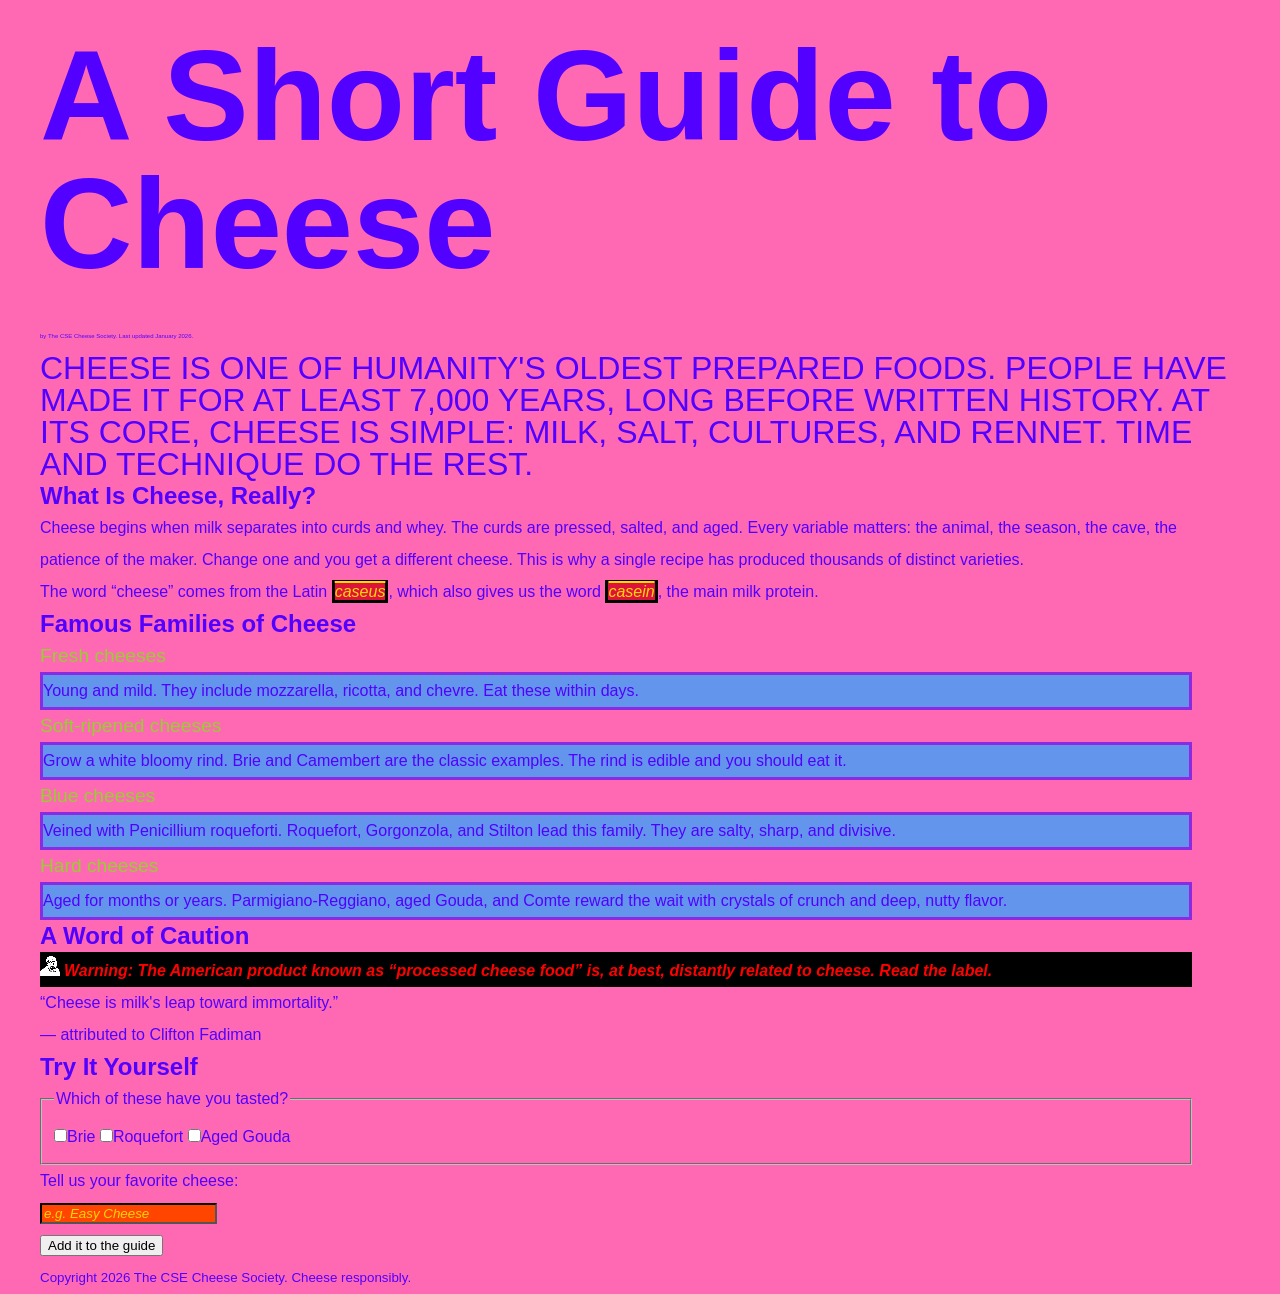
<file: cheese.html>
<!DOCTYPE html>

<html lang="en">
    <head>
			<meta charset="UTF-8">
			<title>A Short Guide to Cheese</title>
			<link rel="stylesheet" href="cheese.css" />
			<style>
				/* CSS will apply the last definition that was given to an element (unless it's !important). 
				The last style definition for #warning comes from this style block because it is parsed after the 
				separate cheese.css file, so the rule here takes priority. */
				#warning {
					background-color: black;
					color: red;
					font-style: italic;
					font-weight: 900;
				}
			</style>
    </head>
    <body>
			<main><article>
				<header>
					<h1>A Short Guide to Cheese</h1>
					<p>by The CSE Cheese Society. Last updated <time datetime="2026-01">January 2026</time>.</p>
				</header>

				<p>Cheese is one of humanity's oldest prepared foods. People have made it for at least 7,000 
					years, long before written history. At its core, cheese is simple: milk, salt, cultures, 
					and rennet. Time and technique do the rest.
				</p>
				<section>
					<h2>What Is Cheese, Really?</h2>
					<p>Cheese begins when milk separates into curds and whey. The curds are pressed, salted, and 
						aged. Every variable matters: the animal, the season, the cave, the patience of the maker. 
						Change one and you get a different cheese. This is why a single recipe has produced 
						thousands of distinct varieties.
					</p>
					<p>The word <q>cheese</q> comes from the Latin <span class="latin" lang="la">caseus</span>, 
						which also gives us the word <span class="latin" lang="la">casein</span>, the main milk 
						protein.
					</p>
				</section>

				<section>
					<h2>Famous Families of Cheese</h2>
					<dl>
						<dt>Fresh cheeses</dt>
						<dd>Young and mild. They include mozzarella, ricotta, and chevre. Eat these within days.</dd>

						<dt>Soft-ripened cheeses</dt>
						<dd>Grow a white bloomy rind. Brie and Camembert are the classic examples. The rind is 
							edible and you should eat it.
						</dd>

						<dt>Blue cheeses</dt>
						<dd>Veined with Penicillium roqueforti. Roquefort, Gorgonzola, and Stilton lead this family. 
							They are salty, sharp, and divisive.
						</dd>

						<dt>Hard cheeses</dt>
						<dd>Aged for months or years. Parmigiano-Reggiano, aged Gouda, and Comte reward the wait with 
							crystals of crunch and deep, nutty flavor.
						</dd>
					</dl>
				</section>

				<section>
					<h2>A Word of Caution</h2>
					<p id="warning"><strong>Warning:</strong> The American product known as <q>processed cheese food</q> 
						is, at best, distantly related to cheese. Read the label.
					</p>

					<blockquote>
						<p><q>Cheese is milk's leap toward immortality.</q></p>
						<footer>— attributed to Clifton Fadiman</footer>
					</blockquote>
				</section>

				<section>
						<h2>Try It Yourself</h2>
						<form>
							<fieldset>
								<legend>Which of these have you tasted?</legend>
								<input type="checkbox" name="tasted" value="brie" /><label>Brie</label>
								<input type="checkbox" name="tasted" value="roquefort" /><label>Roquefort</label>
								<input type="checkbox" name="tasted" value="aged-gouda" /><label>Aged Gouda</label>
							</fieldset>

							<p>
								<label>Tell us your favorite cheese:<br>
									<input type="text" name="favorite" placeholder="e.g. Easy Cheese" />
								</label>
							</p>

							<button type="submit">Add it to the guide</button>
						</form>
				</section>
			</article></main>

			<footer>
				<p><small>Copyright <time datetime="2026">2026</time> The CSE Cheese Society. Cheese responsibly.</small></p>
			</footer>
    </body>
</html>
</file>
<file: cheese.css>
/* https://cheese-o-algo.netlify.app */


@import "var.css";
/* Link is preferred in production cause @import forces sequential loading, which can severely bottleneck
performance compared to <link> which permits parallel downloading. */

* {
    margin: 0;
    box-sizing: border-box;
}

body {
    font-family: var(--default-font-stack);
    color: var(--text-color);
    line-height: 2rem;
    background-color: var(--default-background-color);
    max-width: var(--max-content-width);
    margin: 0 auto;
}

h1 {
    font-size: 8rem; /* Titles should be eye-catching */
    line-height: 1em;
    padding: 0.25em 0em 0.25em;
}

section {
    max-width: 90vmax;
}

span[lang] {
    font-style: italic;
}

input[type="text"] {
    border-color: black;
    background: orangered;
}
[type="text"]::placeholder {
    color: gold;
    font-style: italic;
}

.latin {
    background-color: crimson;
    color: gold;
    text-decoration: overline;
    text-decoration-color: gold;
    text-decoration-thickness: 2px;
    border-color: black;
    border-style: solid;
}

#warning {
    background-color: yellow;
    color: black;
    font-style: italic;
    font-weight: 600;
}

header p { /* Who needs to know about these guys, really? */
    font-size: 0.1em;
}

article > p { /* This is shit everybaldi cares about though */
    font-size: 2em;
    text-transform: uppercase;
}

dt {
    color: yellowgreen; /* The cheese went bad */
    font-size: 1.2em;
}

dt + dd {
    border-style: solid;
    border-color: blueviolet;
    background-color: cornflowerblue;
}

button:hover {
    background-color: var(--default-background-color);
    color: var(--text-color);
}

input:focus, button:focus {
    border-style: solid;
    border-width: 5px;
    border-color: gray;
}

input[type="checkbox"]:checked + label {
    background-color: darkolivegreen;
    text-decoration: line-through;
}

#warning::before {
    content: url(feral.png) / "!!! ";
}
</file>
